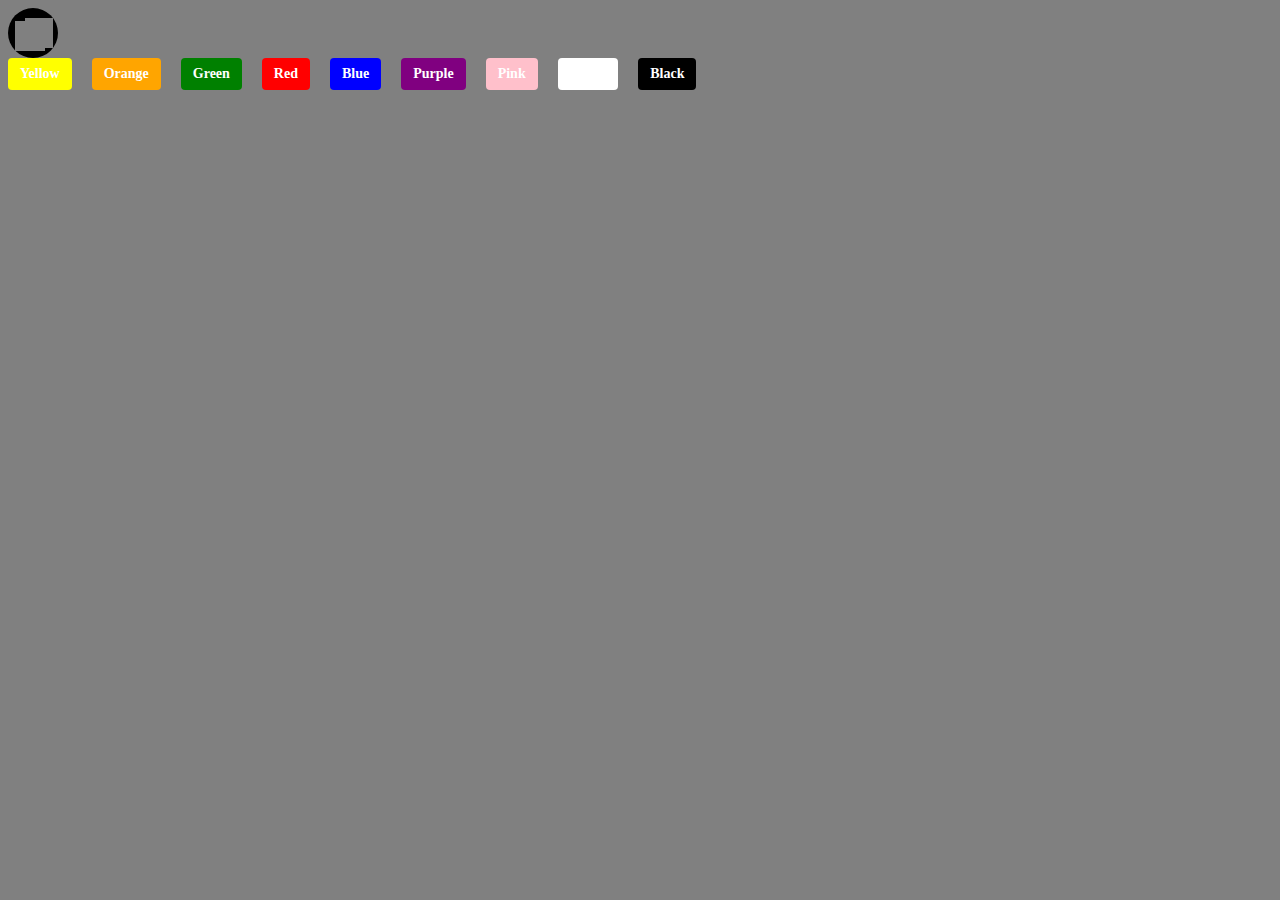
<file: test.html>
<!DOCTYPE html>
<html lang="en">
<head>
    <meta charset="UTF-8">
    <meta name="viewport" content="width=device-width, initial-scale=1.0">
    <title>Test HTML</title>
    <link rel="stylesheet" href="css/testHTML.css">
</head>
<body>

    <div class="container">
            <input checked="" class="checkbox" type="checkbox"> 
            <div class="mainbox">
                <div class="iconContainer">
                    <svg viewBox="0 0 512 512" height="1em" xmlns="http://www.w3.org/2000/svg" class="search_icon"><path d="M416 208c0 45.9-14.9 88.3-40 122.7L502.6 457.4c12.5 12.5 12.5 32.8 0 45.3s-32.8 12.5-45.3 0L330.7 376c-34.4 25.2-76.8 40-122.7 40C93.1 416 0 322.9 0 208S93.1 0 208 0S416 93.1 416 208zM208 352a144 144 0 1 0 0-288 144 144 0 1 0 0 288z"></path></svg>
                </div>
             <input class="search_input" placeholder="search" type="text">
            </div>
    </div>

    <div class="colorPanel">
        <span class="colorItem" data-color="yellow" style="background-color: yellow;">Yellow</span>
        <span class="colorItem" data-color="orange" style="background-color: orange;">Orange</span>
        <span class="colorItem" data-color="green" style="background-color: green;">Green</span>
        <span class="colorItem" data-color="red" style="background-color: red;">Red</span>
        <span class="colorItem" data-color="blue" style="background-color: blue;">Blue</span>
        <span class="colorItem" data-color="purple" style="background-color: purple;">Purple</span>
        <span class="colorItem" data-color="pink" style="background-color: pink;">Pink</span>
        <span class="colorItem" data-color="white" style="background-color: white;">White</span>
        <span class="colorItem" data-color="black" style="background-color: black;">Black</span>
    </div>

    
    
 
</body>
</html>
</file>
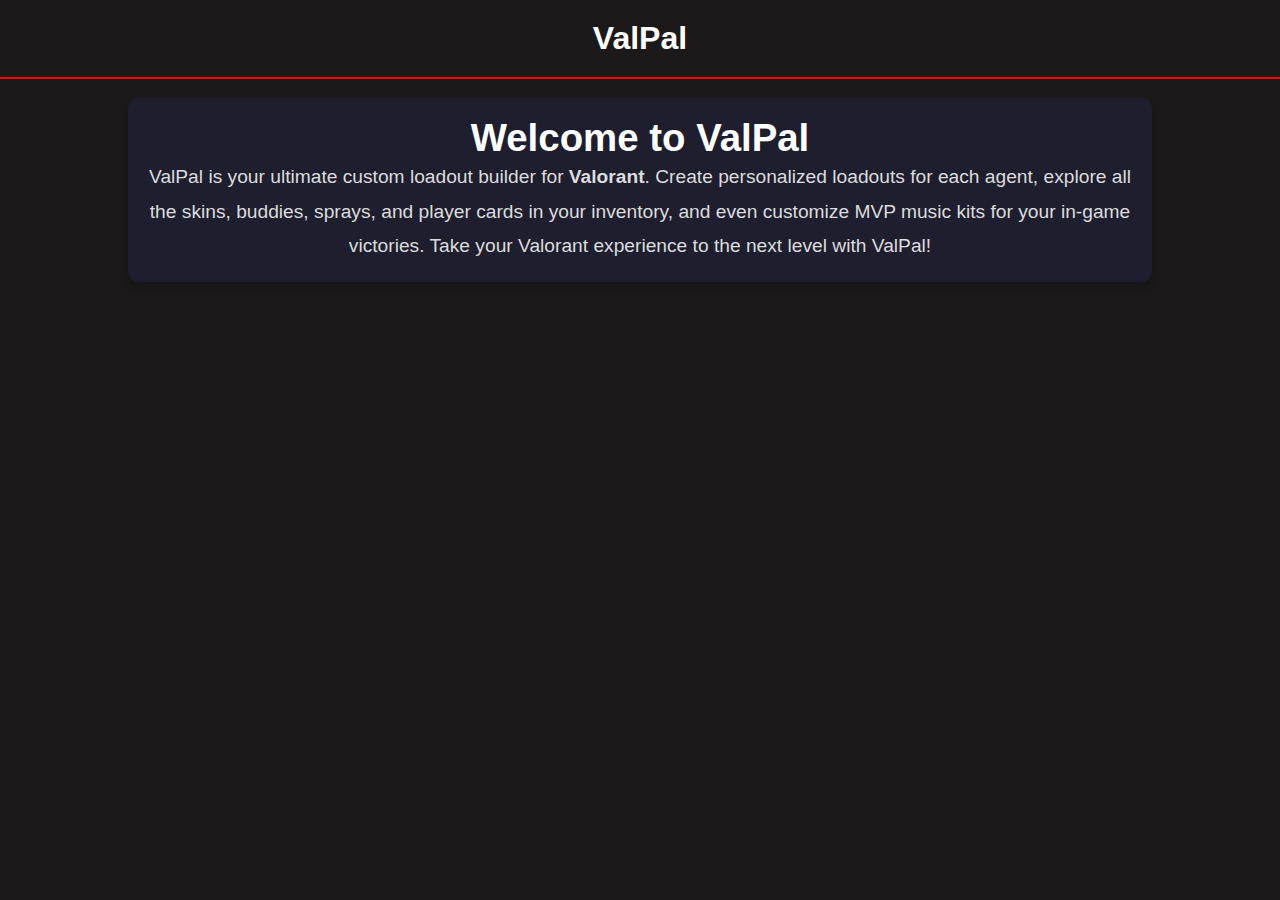
<file: website/valpal.html>
<!DOCTYPE html>
<html lang="en">
<head>
    <meta charset="UTF-8">
    <meta name="viewport" content="width=device-width, initial-scale=1.0">
    <title>ValPal</title>
    <link rel="stylesheet" href="style.css">
</head>
<body>
    <header class="sticky-header">
        <h1><span class="highlight">ValPal</span></h1>
    </header>
    <div class="container">
        <div class="Welcome">
            <h1>Welcome to <span class="highlight">ValPal</span></h1>
            <p>
                ValPal is your ultimate custom loadout builder for <strong>Valorant</strong>. 
                Create personalized loadouts for each agent, explore all the skins, buddies, sprays, and player cards in your inventory, 
                and even customize MVP music kits for your in-game victories. Take your Valorant experience to the next level with ValPal!
            </p>
        </div>
        
    </div>
</body>
</html>
</file>
<file: css/testHTML.css>
* {
  background-color: grey;
}

.container {
    position: relative;
    box-sizing: border-box;
    width: fit-content;
  }
  
  .mainbox {
    box-sizing: border-box;
    position: relative;
    width: 230px;
    height: 50px;
    display: flex;
    flex-direction: row-reverse;
    align-items: center;
    justify-content: center;
    border-radius: 160px;
    background-color: rgb(0, 0, 0);
    transition: all 0.3s ease;
  }
  
  .checkbox:focus {
    border: none;
    outline: none;
  }
  
  .checkbox:checked {
    right: 10px;
  }
  
  .checkbox:checked ~ .mainbox {
    width: 50px;
  }
  
  .checkbox:checked ~ .mainbox .search_input {
    width: 0;
    height: 0px;
  }
  
  .checkbox:checked ~ .mainbox .iconContainer {
    padding-right: 8px;
  }
  
  .checkbox {
    box-sizing: border-box;
    width: 30px;
    height: 30px;
    position: absolute;
    right: 17px;
    top: 10px;
    z-index: 9;
    cursor: pointer;
    appearance: none;
  }
  
  .search_input {
    box-sizing: border-box;
    height: 100%;
    width: 170px;
    background-color: transparent;
    border: none;
    outline: none;
    padding-bottom: 4px;
    padding-left: 10px;
    font-size: 1em;
    color: white;
    transition: all 0.3s ease;
    font-family: system-ui, -apple-system, BlinkMacSystemFont, 'Segoe UI', Roboto, Oxygen, Ubuntu, Cantarell, 'Open Sans', 'Helvetica Neue', sans-serif;
  }
  
  .search_input::placeholder {
    color: rgba(255, 255, 255, 0.776);
  }
  
  .iconContainer {
    box-sizing: border-box;
    padding-top: 5px;
    width: fit-content;
    transition: all 0.3s ease;
  }
  
  .search_icon {
    box-sizing: border-box;
    fill: white;
    font-size: 1.3em;
  }
  .colorPanel {
    display: flex;
    gap: 20px;
    justify-content: center;
    position: relative;
    width: fit-content;
}

.colorItem {
    cursor: pointer;
    padding: 8px 12px;
    color: #ffffff;
    font-size: 14px;
    font-weight: bold;
    position: relative;
    display: inline-block;
    text-align: center;
    transition: color 0.3s ease;
    border-radius: 4px;
}

.colorItem:hover {
    color: #bf3d3d;
}

.colorItem.selected {
    color: #bf3d3d;
}

/* Add a pseudo-element for the underline */
.colorItem::after {
    content: '';
    position: absolute;
    bottom: -2px;
    left: 0;
    width: 0;
    height: 2px;
    background-color: #bf3d3d;
    transition: width 0.3s ease, left 0.3s ease;
}

.colorItem.selected::after {
    width: 100%; /* Underline width to match the text */
    left: 0;
}
</file>
<file: website/style.css>
* {
    margin: 0;
    padding: 0;
    box-sizing: border-box;
}

html, body {
    height: 100%;
    overflow: hidden;  /* Hide the scroll bar */
    font-family: Arial, sans-serif;
    background-color: #1b191a;
}

body {
    padding-top: 80px; /* Adjust depending on header height */
}

.container {
    display: flex;
    flex-direction: column;
}


.sticky-header{
    position: fixed;   /* Fix the header to the top of the page */
    top: 0;            /* Position at the very top */
    left: 0;           /* Align to the left */
    width: 100%;       /* Full width */
    background-color: #1b191a;  /* Dark background */
    color: white;      /* White text */
    padding: 20px 0;   /* Padding for the header */
    text-align: center;  /* Center align the text */
    z-index: 1000;     /* Ensure it stays above other content */
    border-bottom: 2px solid red;
}


.Welcome {
    text-align: center;
    margin: 2vh auto;
    padding: 2vh;
    background-color: #1e1e2f;
    color: white;
    border-radius: 10px;
    box-shadow: 0 4px 8px rgba(0, 0, 0, 0.2);
    width: 80%;
}

.Welcome h1 {
    font-size: 3vw;
    /* color: #f4c542; Highlighted color */
}

.Welcome p {
    font-size: 1.5vw;
    line-height: 1.8;
    color: #dcdcdc;
}

.highlight {
    /* color: #f4c542; */
    font-weight: bold;
}
</file>
